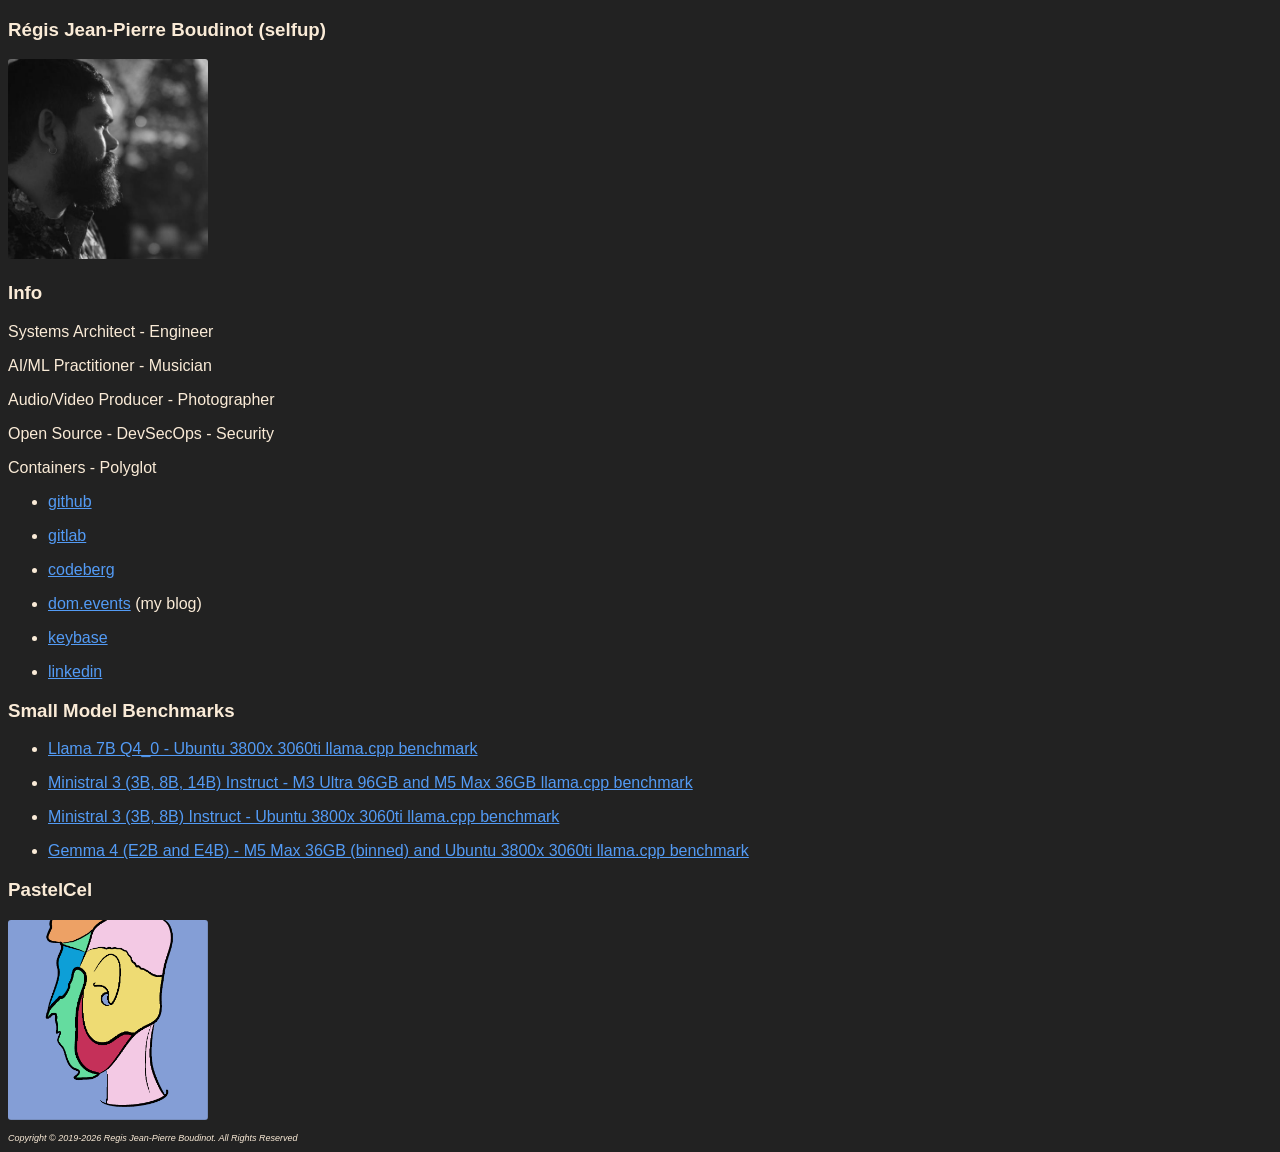
<file: index.html>
<!DOCTYPE html>
<html lang="en">

<!--

Copyright (c) 2019 - 2026 Regis Jean-Pierre Boudinot. All Rights Reserved

-->

<head>
  <meta charset="utf-8" />
  <meta http-equiv="X-UA-Compatible" content="IE=edge" />
  <meta name="“viewport”" content="initial-scale=1.0" />
  <meta name="viewport" content="width=device-width" />
  <meta name="description" content="Portfolio website" />
  <meta name="author" content="Regis Jean-Pierre Boudinot (selfup)" />

  <title>selfup</title>

  <style>
    body {
      font-family: -apple-system, BlinkMacSystemFont, 'Segoe UI', Ubuntu,
        Roboto, Helvetica, Arial, sans-serif, 'Apple Color Emoji',
        'Segoe UI Emoji', 'Segoe UI Symbol';
      background: #222;
      color: #faebd7;
    }

    li:not(:first-child) {
      margin-top: 1em;
    }

    a {
      color: #539bf5;
    }

    img {
      width: 200px;
      height: 200px;
      border-radius: 3px;
    }

    .copy {
      font-size: 9px;
    }
  </style>
</head>

<body>
  <h3>Régis Jean-Pierre Boudinot (selfup)</h3>

  <img src="ProfilePic.jpeg" alt="Profile Picture">

  <h3>Info</h3>
  <p>Systems Architect - Engineer</p>
  <p>AI/ML Practitioner - Musician</p>
  <p>Audio/Video Producer - Photographer</p>
  <p>Open Source - DevSecOps - Security</p>
  <p>Containers - Polyglot</p>
  <ul>
    <li><a href="https://github.com/selfup">github</a></li>
    <li><a href="https://gitlab.com/selfup">gitlab</a></li>
    <li><a href="https://codeberg.org/selfup">codeberg</a></li>
    <li><a href="https://dom.events">dom.events</a> (my blog)</li>
    <li><a href="https://keybase.io/selfup">keybase</a></li>
    <li><a href="https://www.linkedin.com/in/regisboudinot">linkedin</a></li>
  </ul>

  <h3>Small Model Benchmarks</h3>
  <ul>
    <li><a href="https://github.com/ggml-org/llama.cpp/discussions/15013#discussioncomment-18520153">Llama 7B Q4_0 - Ubuntu 3800x 3060ti llama.cpp benchmark</a></li>
    <li><a href="https://gist.github.com/selfup/2702d6bbda4472ce165a1050d4d674d3">Ministral 3 (3B, 8B, 14B) Instruct - M3 Ultra 96GB and M5 Max 36GB llama.cpp benchmark</a></li>
    <li><a href="https://gist.github.com/selfup/241448ab853aa284f71d9350194ba002">Ministral 3 (3B, 8B) Instruct - Ubuntu 3800x 3060ti llama.cpp benchmark </a></li>
    <li><a href="https://gist.github.com/selfup/8954c1850d9103dce94e8d191f57a119">Gemma 4 (E2B and E4B) - M5 Max 36GB (binned) and Ubuntu 3800x 3060ti llama.cpp benchmark</a></li>
  </ul>

  <h3>PastelCel</h3>
  <img src="PastelCel.svg" alt="PastelCel">

  <p class="copy"><em>Copyright © 2019-2026 Regis Jean-Pierre Boudinot. All Rights Reserved</em></p>
</body>

</html>
</file>
